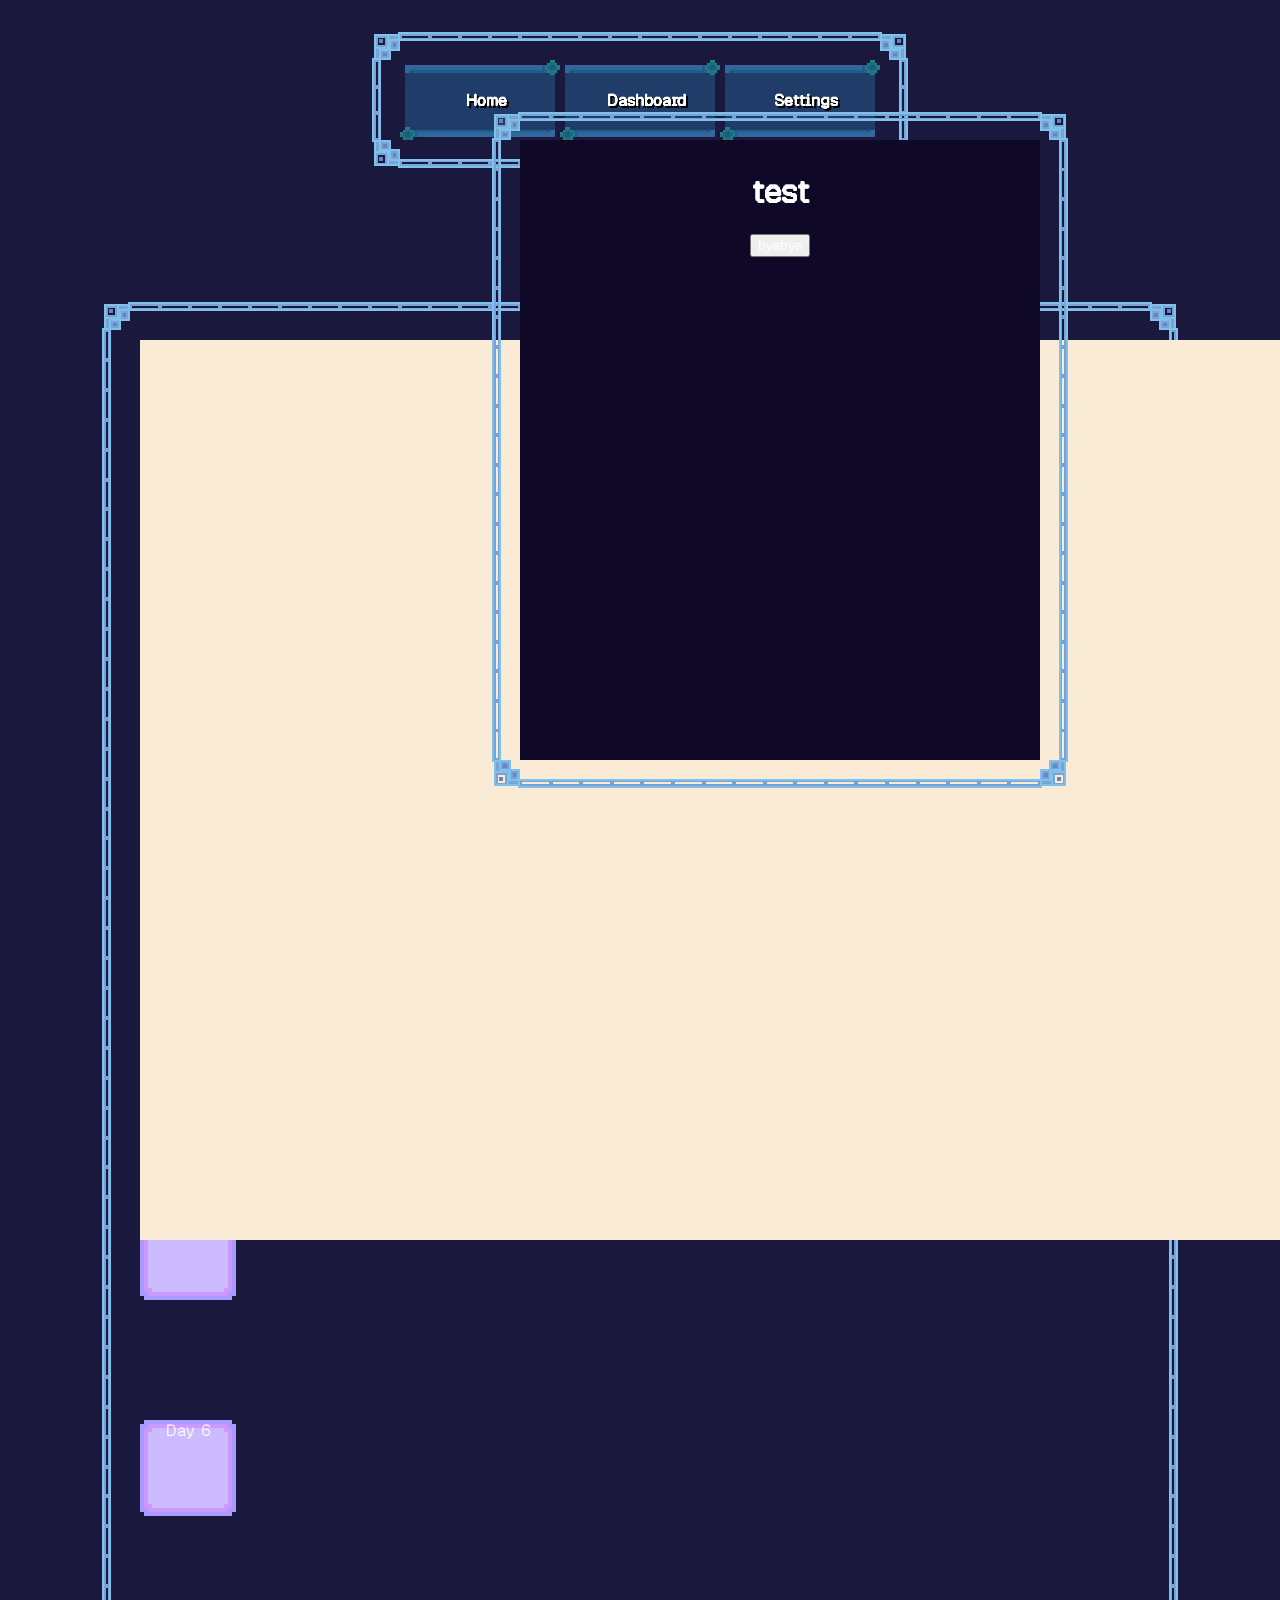
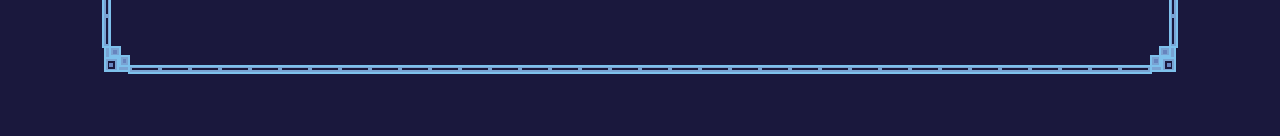
<file: index.html>
<!DOCTYPE html>
<html>
    <head>
        <Title>One More Day</Title>
        <meta charset="utf-8" name="viewport" content="width=device-width">
        <link rel="stylesheet" href="Assets/Style/main.css">
        <link rel="stylesheet" href="Assets/Style/themes.css">
        <script src="Assets/functions/main.js" defer></script>
    </head>
    <body>
        <header >
            <div class="dragonpaw idk">
            <div class="navigation">
                <a href="index.html" class="navigationlink">
                    <button class="navigationbutton" aria-label="Home">
                        <span class="navigationtext">Home</span>
                    </button>
                </a>
                <a href="Pages/Dashboard.html" class="navigationlink">
                    <button class="navigationbutton" aria-label="Dashboard">
                        <span class="navigationtext">Dashboard</span>
                    </button>
                </a>
                <a href="Pages/Settings.html" class="navigationlink">
                    <button class="navigationbutton" aria-label="Settings">
                        <span class="navigationtext">Settings</span>
                    </button>
                </a>
            </div>
            </div>
        </header>
        <main class="mm">
            <div class="hollie dragonpaw">
            <div class="firsts">
                <button class="level" onclick="testre()"> test</button>
                <div class="containerig">
                <div class="eclipse dragonpaw">
                    <h1>test</h1>
                    <button class="bye">byebye</button>
                </div>
                </div>
                <span>day 1</span>
            </div>
            <div class="firsts">
                <div class="level">Day 2</div>
            </div>
            <div class="firsts">
                <div class="level">Day 3</div>
            </div>
            <div class="firsts">
                <div class="level">Day 4</div>
            </div>
            <div class="firsts">
                <div class="level">Day 5</div>
            </div>
            <div class="firsts">
                <div class="level">Day 6</div>
            </div>
            </div>
        </main>
    </body>
</html>
</file>
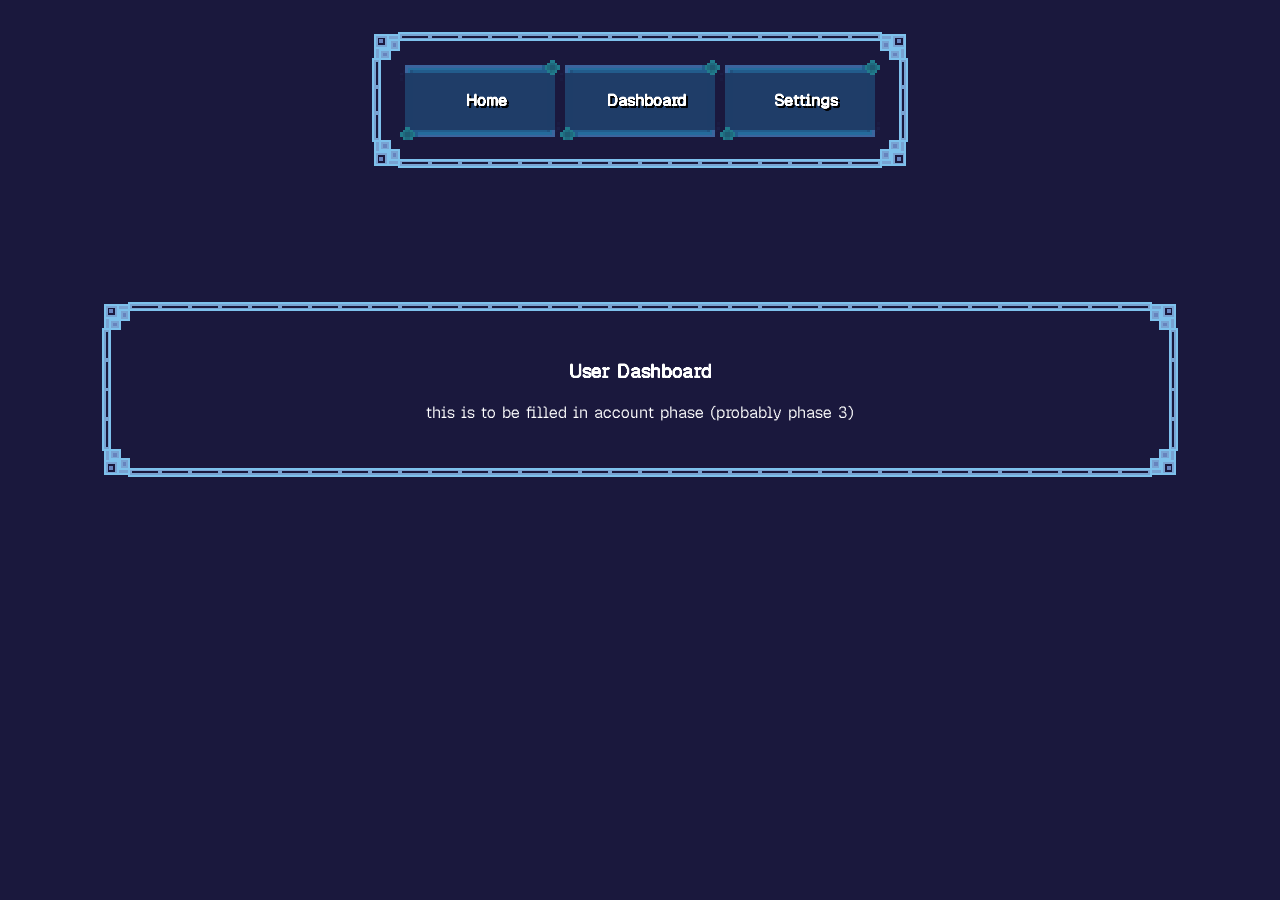
<file: Pages/Dashboard.html>
<!DOCTYPE html>
<html>
    <head>
        <Title>O.M.D : Dashboard</Title>
        <meta charset="utf-8" name="viewport" content="width=device-width">
        <link rel="stylesheet" href="../Assets/Style/main.css">
        <link rel="stylesheet" href="../Assets/Style/themes.css">
    </head>
    <body>
        <header>
            <div class="dragonpaw idk">
            <div class="navigation">
                <a href="../index.html" class="navigationlink">
                    <button class="navigationbutton" aria-label="Home">
                        <span class="navigationtext">Home</span>
                    </button>
                </a>
                <a href="Dashboard.html" class="navigationlink">
                    <button class="navigationbutton" aria-label="Dashboard">
                        <span class="navigationtext">Dashboard</span>
                    </button>
                </a>
                <a href="Settings.html" class="navigationlink">
                    <button class="navigationbutton" aria-label="Settings">
                        <span class="navigationtext">Settings</span>
                    </button>
                </a>
            </div>
            </div>
        </header>
        <main>
            <div class="maincenter dragonpaw">
                <h3>User Dashboard</h3>
                <p>this is to be filled in account phase (probably phase 3)</p>
            </div>
        </main>
        <script src="../Assets/functions/main.js"></script>
    </body>
</html>
</file>
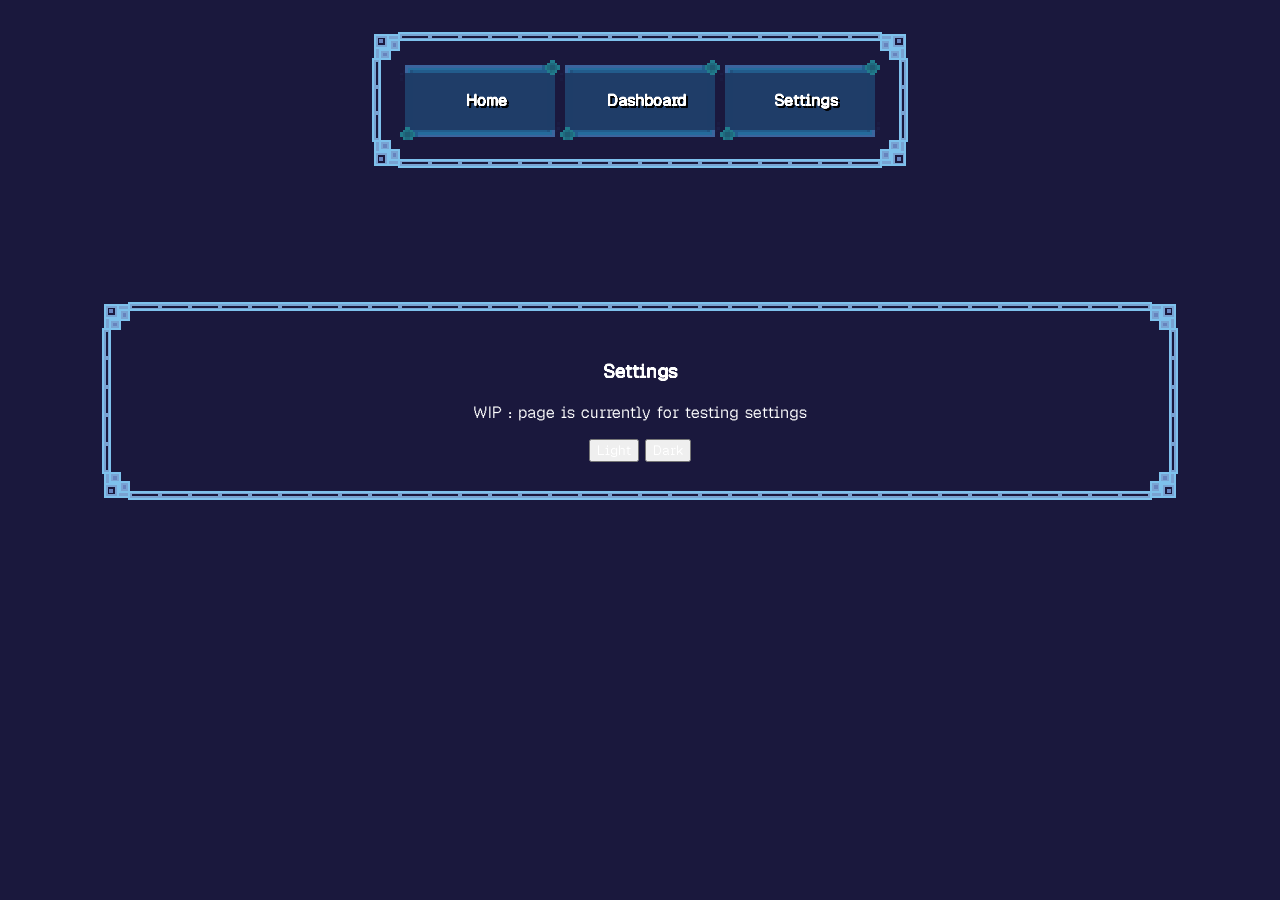
<file: Pages/Settings.html>
<!DOCTYPE html>
<html>
    <head>
        <title>O.M.D : Settings</title>
        <meta charset="utf-8" name="viewport" content="width=device-width">
        <link rel="stylesheet" href="../Assets/Style/main.css">
        <link rel="stylesheet" href="../Assets/Style/themes.css">
    </head>
    <body>
        <header >
            <div class="dragonpaw idk">
            <div class="navigation">
                <a href="../index.html" class="navigationlink">
                    <button class="navigationbutton" aria-label="Home">
                        <span class="navigationtext">Home</span>
                    </button>
                </a>
                <a href="Dashboard.html" class="navigationlink">
                    <button class="navigationbutton" aria-label="Dashboard">
                        <span class="navigationtext">Dashboard</span>
                    </button>
                </a>
                <a href="Settings.html" class="navigationlink">
                    <button class="navigationbutton" aria-label="Settings">
                        <span class="navigationtext">Settings</span>
                    </button>
                </a>
            </div>
            </div>
        </header>
        <main>
            <div class="maincenter dragonpaw">
                <h3> Settings</h3>
                <p>WIP : page is currently for testing settings </p>
                <button class="themelight" onclick="showdown('Yourhonor')">Light</button>
                <button class="themelight" onclick="showdown('imnotguilty')">Dark</button>
            </div>
        </main>
        <script src="../Assets/functions/main.js"></script>
    </body>
</html>
</file>
<file: Assets/Style/main.css>
@font-face {
    font-family: 'fairinloveandwar';
    src: url(Fonts/GeistPixel-Regular-VariableFont_ELSH.woff2) format('woff2');
}

* {
    font-family: 'fairinloveandwar' , sans-serif;
    color: #fff;
}
html {
    background-color: #1a183d;
}

.idk {
    background-color: transparent;
    display: block;
    border: none;
    width: auto;
    position: absolute;
    top: 30px;
    left: 50%;
    transform: translateX(-50%);
    padding: 0;
}

.navigation {
    display: flex;
    flex-direction: row;
    gap: 5;
    width: max-content;
}

.navigationlink {
    display: block;
    text-decoration: none;
    margin: 0;
    padding: 0;
}

.navigationbutton {
    display: inline-flex;
    position: relative;
    aspect-ratio: 2 / 1;
    width: 30vw;
    max-width: 160px;
    background-image: url('../GUI/auithatsucks.png');
    background-repeat: no-repeat;
    background-size: 100% auto;
    background-color: transparent;
    background-position: center 0%;
    border: none;
    cursor: pointer;
    image-rendering: pixelated;
    image-rendering: crisp-edges;
    align-items: center;
    justify-content: center;
    padding: 0;
}

.navigationtext {
    color: white;
    font-size: min(1rem , 2.5vw);
    font-weight: bold;
    text-shadow:2px 2px 0px black ;
    z-index: 3;
    pointer-events: none;
    transform: translateX(6px);
}

.hollie {
    width: 1000px;
    max-width: 1080px;
    padding: 10px;
    margin: 300px auto 60px auto;

}


.firsts {
    display: grid;
    grid-template-columns: 96px 96px 96px;
    grid-template-rows: 96px 96px;
    gap: 24px;
}

.level {

    background-color: transparent;
    background-repeat: no-repeat;
    background-image: url('../GUI/Days/darkdayempty.png');
    border: none;
    image-rendering: crisp-edges;
    image-rendering: pixelated;
    cursor: pointer;
    text-align: center;
}

.maincenter {
    width: 1000px;
    max-width: 1080px;
    padding: 10px;
    margin: 300px auto 40px auto;
    text-align: center;
}

.dragonpaw {
    border-color: transparent;
    border-style: solid;
    border-width: 30px;
    background-clip: padding-box;
    border-image-source: url('../GUI/aborderthtsucks.png');
    border-image-repeat: round;
    border-image-slice: 33.333%;
    max-width: 100%;
    image-rendering: pixelated;
    image-rendering: crisp-edges;
}

.containerig {
    position: absolute;
    width: 100%;
    height: 100%;
    display: flex;
    background-color: antiquewhite;
    justify-content: center;
    align-items: center;
}


.eclipse {
    position: fixed;
    top: 50%;
    transform: translateX(-50%);
    transform: translateY(-50%);
    z-index: 1000;
    height: 600px;
    width: 600px;
    max-width: 500px;
    background-color: #0f0826;
    padding: 10px;
    text-align: center;
}

.byebye {
    width: 100%;
    height: 50px;
    border-radius: 6px;
    border-color: none;
    border-style: none;
    background-color: #91c7f2;
}
</file>
<file: Assets/Style/themes.css>
[data-therefor="Yourhonor"] {
    background-color: #c9d8f5;
}

[data-therefor="Yourhonor"] .level {
    background-image: url('../GUI/Days/lightdayempty.png');
}

[data-therefor="Yourhonor"] .eclipse {
    background-color: #91c7f2;
}

[data-therefor="Yourhonor"] .byebye {
    background-color: #1a183d;
}

[data-therefor="imnotguilty"] {
    background-color: #1a183d;
}

[data-therefor="imnotguilty"] .level{
    background-image: url('../GUI/Days/lightdayempty.png');
}

[data-therefor="imnotguilty"] .eclipse {
    background-color: #0f0826;
}

[data-therefor="imnotguilty"] .byebye {
    background-color: #91c7f2;
}
</file>
